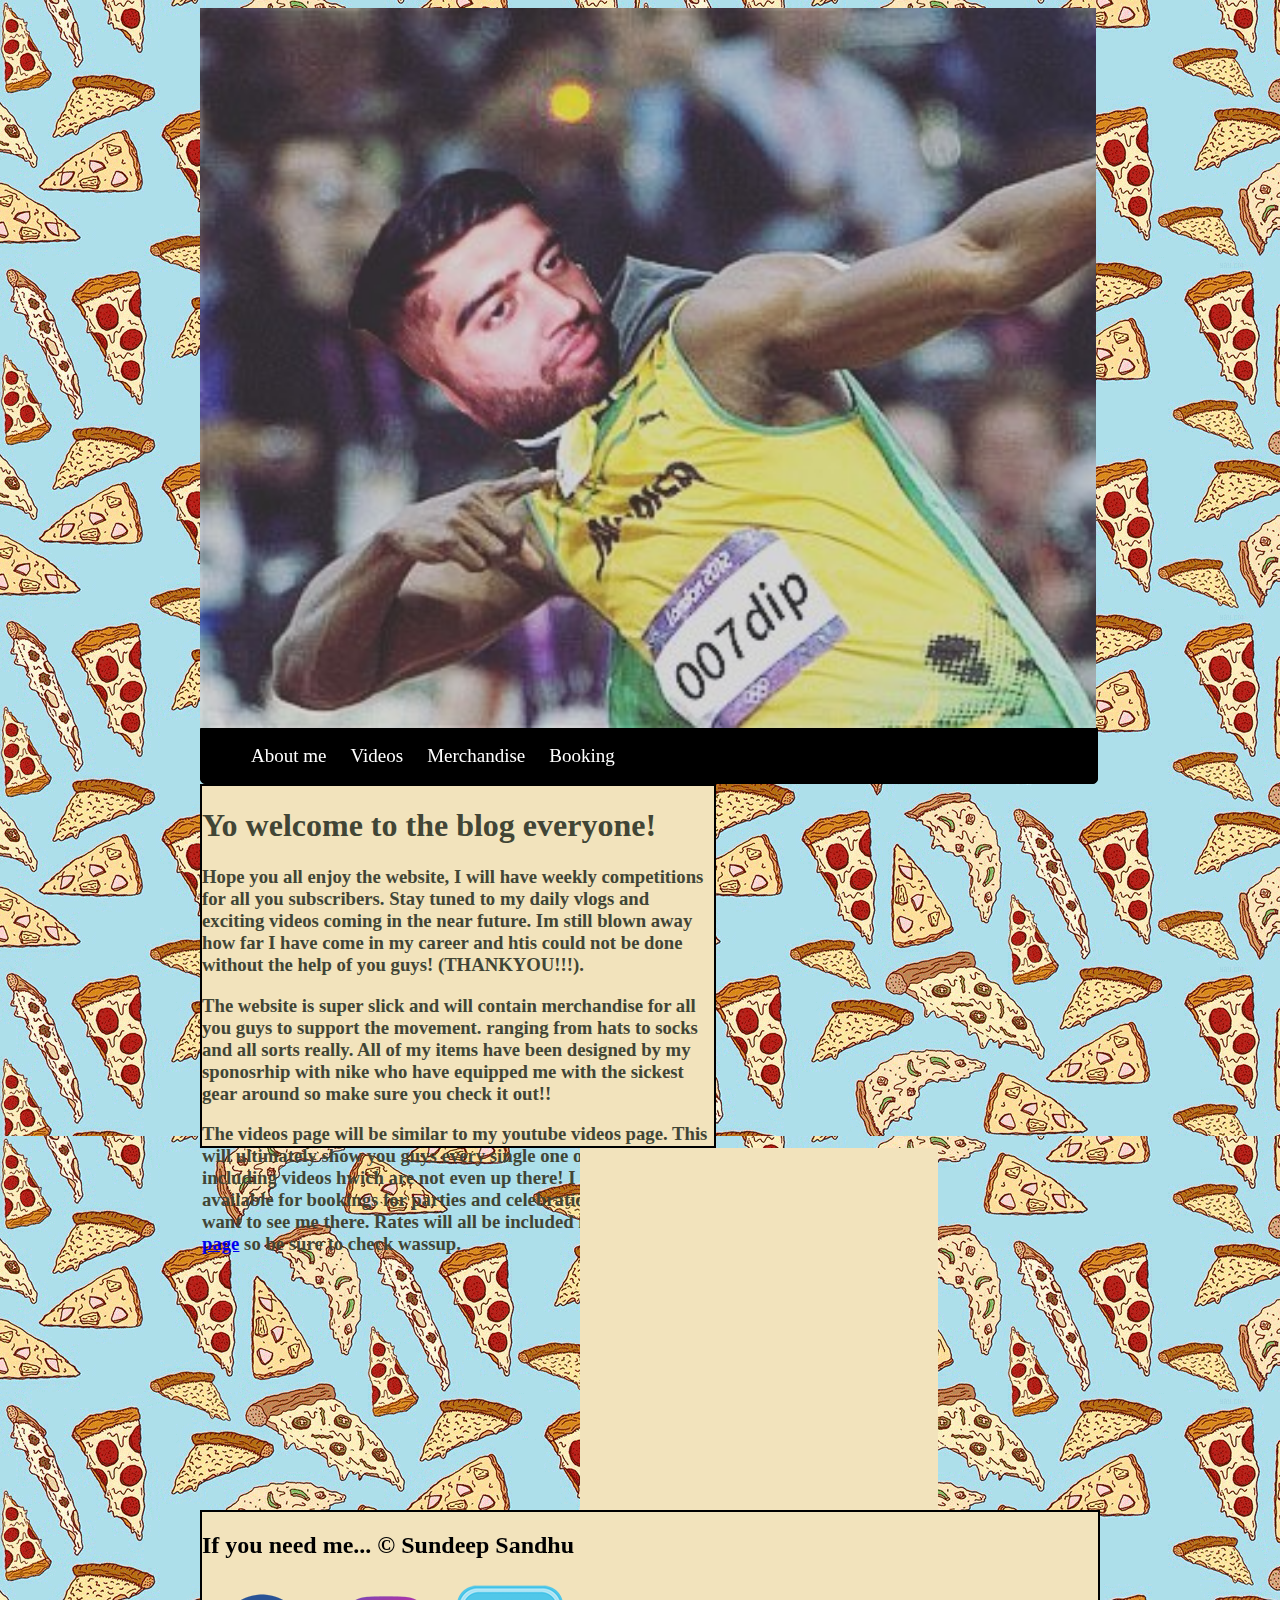
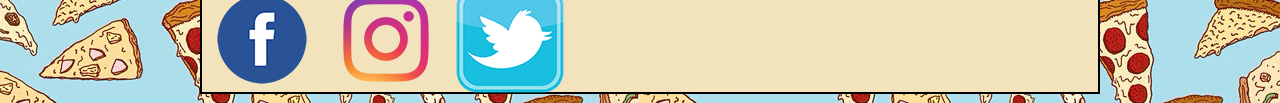
<file: index.html>
<!DOCTYPE html>
<html>
<head>
	<title>D.I.P</title>
	<meta charset="utf-8" alt="homepage">
	<link rel="stylesheet" type="text/css" href="style.css">
</head>
<body>
	<div id= "memyselfandi">
	</div>
	<nav id= "navbar">
		<ul>
			<li class ="dropdown">
    		<li><a href="aboutme.html">About me</a></li>
    		<li><a href="videos.html">Videos</a></li>
    		<li><a href="merchandise.html">Merchandise</a></li>
    		<li><a href="booking.html">Booking</a></li>
  		</ul>
	</nav>
	<main id= "blog">
	 	<h1> Yo welcome to the blog everyone!</h1>

	 	<h3>Hope you all enjoy the website, I will have weekly competitions for all you subscribers. Stay tuned to my daily vlogs and exciting videos coming in the near future. Im still blown away how far I have come in my career and htis could not be done without the help of you guys! (THANKYOU!!!).</h3>

	 	<h3>The website is super slick and will contain merchandise for all you guys to support the movement. ranging from hats to socks and all sorts really. All of my items have been designed by my sponosrhip with nike who have equipped me with the sickest gear around so make sure you check it out!!</h3>

	 	<h3>The videos page will be similar to my youtube videos page. This will ultimately show you guys every single one of my videos! including videos hwich are not even up there!
	 	I am also available for bookings for parties and celebrations if you guys want to see me there. Rates will all be included in the <a href="booking.html">Booking page</a> so be sure to check wassup.</h3>

	</main>
	<aside id="videos">
	<iframe width="520" height="315" src="https://www.youtube.com/embed/QcWQIP1X_Ws" frameborder="0" allowfullscreen></iframe>
	<iframe width="520" height="315" src="https://www.youtube.com/embed/QcWQIP1X_Ws" frameborder="0" allowfullscreen></iframe>
	<iframe width="520" height="315" src="https://www.youtube.com/embed/QcWQIP1X_Ws" frameborder="0" allowfullscreen></iframe>
	</aside>
	<footer id= "footer">
	<h2>If you need me...  &copy; Sundeep Sandhu</h2>
		<a href="http://www.facebook.com"><img src="facebook.png"></a>
		<a href="http://www.instagram.com"><img src="instagram.png"></a>
		<a href="http://www.twitter.com"><img src="twitter.png"></a>
	</footer>


</body>
</html>
</file>
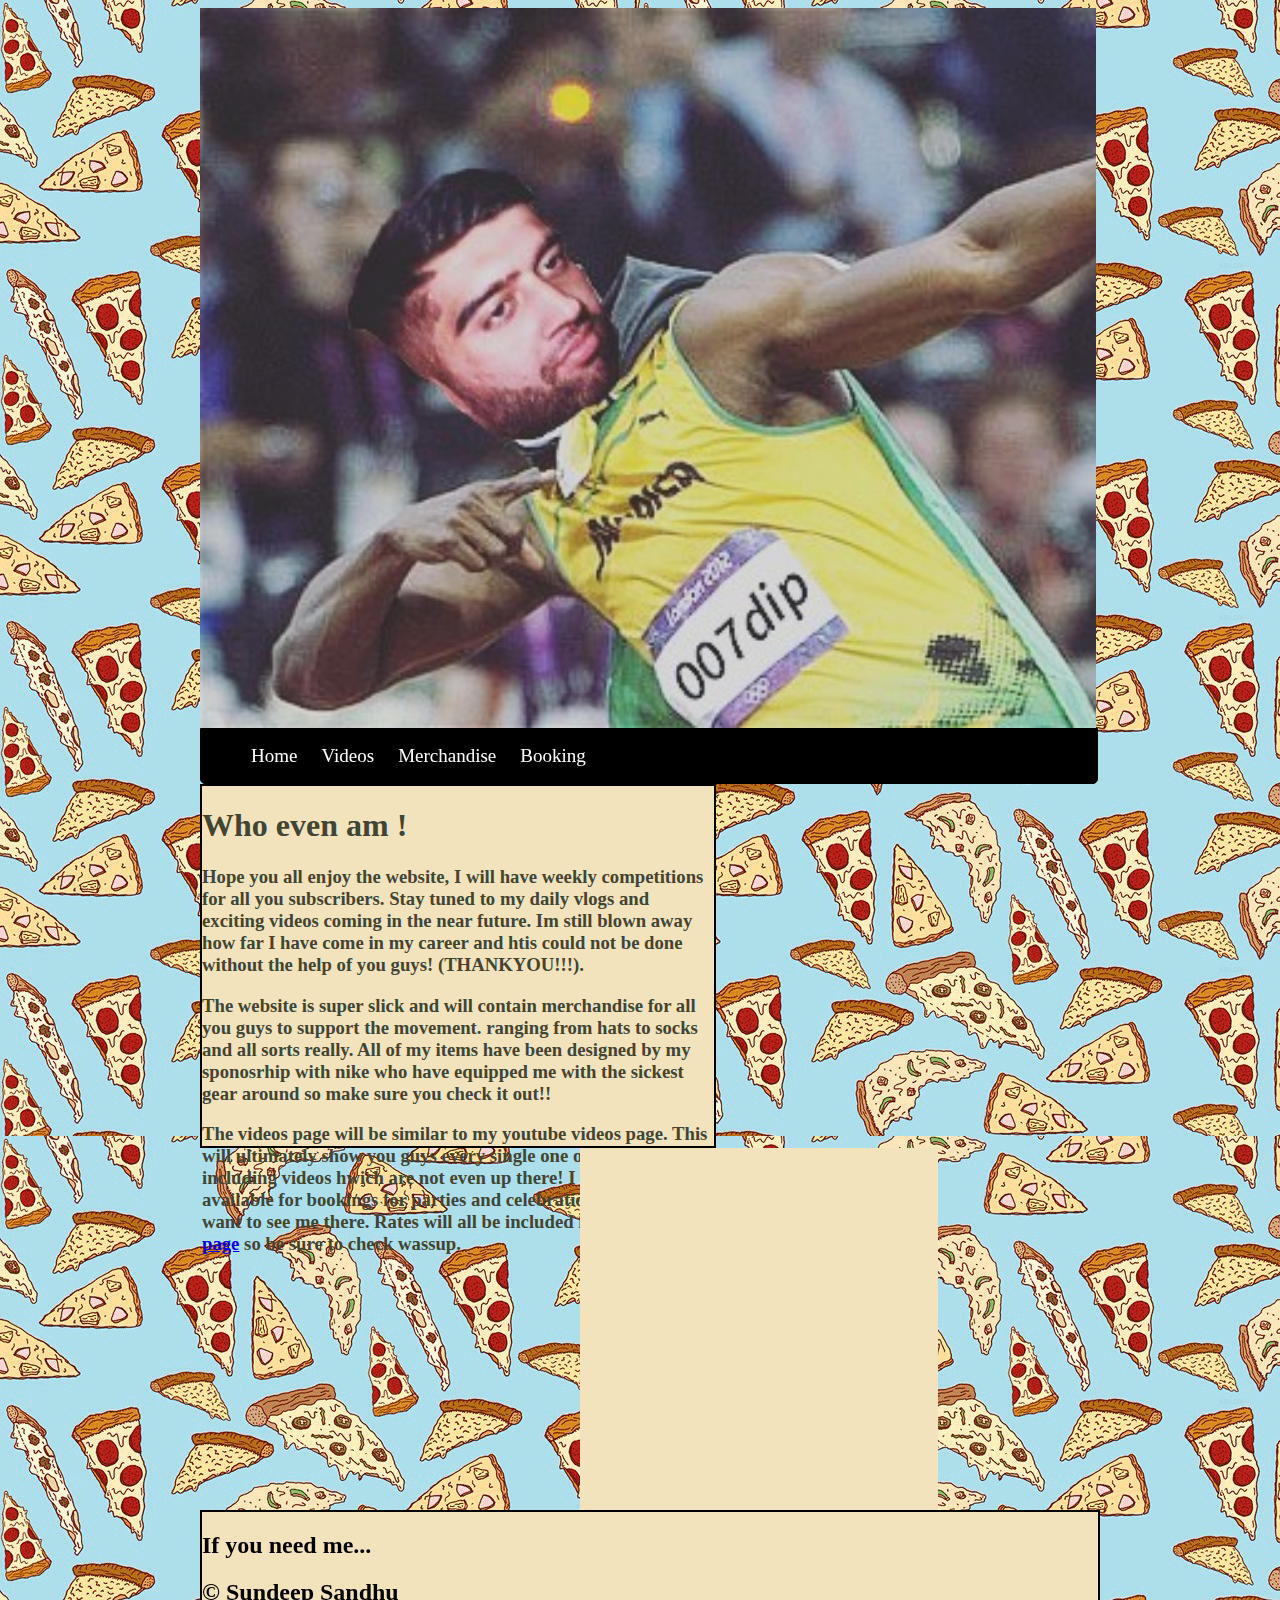
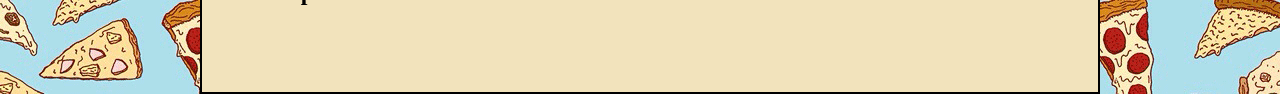
<file: aboutme.html>
<!DOCTYPE html>
<html>
<head>
	<title>D.I.P</title>
	<meta charset="utf-8" alt="homepage">
	<link rel="stylesheet" type="text/css" href="style.css">
</head>
<body>
	<div id= "memyselfandi">
	</div>
	<nav id= "navbar">
		<ul>
			<li class ="dropdown">
    		<li><a href="index.html">Home</a></li>
    		<li><a href="videos.html">Videos</a></li>
    		<li><a href="merchandise.html">Merchandise</a></li>
    		<li><a href="booking.html">Booking</a></li>
  		</ul>
	</nav>
	<main id= "blog">
	 	<h1> Who even am !</h1>

	 	<h3>Hope you all enjoy the website, I will have weekly competitions for all you subscribers. Stay tuned to my daily vlogs and exciting videos coming in the near future. Im still blown away how far I have come in my career and htis could not be done without the help of you guys! (THANKYOU!!!).</h3>

	 	<h3>The website is super slick and will contain merchandise for all you guys to support the movement. ranging from hats to socks and all sorts really. All of my items have been designed by my sponosrhip with nike who have equipped me with the sickest gear around so make sure you check it out!!</h3>

	 	<h3>The videos page will be similar to my youtube videos page. This will ultimately show you guys every single one of my videos! including videos hwich are not even up there!
	 	I am also available for bookings for parties and celebrations if you guys want to see me there. Rates will all be included in the <a href="booking.html">Booking page</a> so be sure to check wassup.</h3>

	</main>
	<aside id="videos">
	<iframe width="520" height="315" src="https://www.youtube.com/embed/QcWQIP1X_Ws" frameborder="0" allowfullscreen></iframe>
	<iframe width="520" height="315" src="https://www.youtube.com/embed/QcWQIP1X_Ws" frameborder="0" allowfullscreen></iframe>
	</aside>
	<footer id= "footer">
	<h2>If you need me...</h2>
		<a href= "https://www.facebook.com"<img src="facebook.png"></a>
		<a href= "https://www.instagram.com"<img src="instagram.png"></a>
		<a href= "https://www.twitter.com"<img src="twitter.png"></a>

	<h2>&copy; Sundeep Sandhu</h2>

	</footer>


</body>
</html>
</file>
<file: style.css>
body {
width: 100vw;
height: 100vh;
background-image: url("food.jpg");
}
div {
	width:100%;
	height: 50%;
	background-size: cover;
	background-image: url("banner.jpg");
}

#navbar{
	height: auto;
	width: 100%;
	border: thin solid #000000;
	background-color: #000;
	border-top-left-radius: 0px;
	border-top-right-radius: 0px;
	border-bottom-right-radius: 5px;
	border-bottom-left-radius: 5px;

}
#navbar li {
	font-family:Century Gothic;
  	font-size: 19px;
   	display:inline-block;
	list-style-type:none;
}
#navbar a{
	padding: 2px 10px;
	background-color: #000;
	color: #FFFFFF;
	text-decoration: blink;
}
#navbar a:hover{
	background-color: #ffffff;
	color: #000;
	text-decoration: blink;
}
main {
	width: 100%;
	margin: auto 10px;
	background-color: #f2e3bc;
	color: #414535;
	display:inline-block;
	float: left;
}
.blog {
	display: inline-block;
	text-align: center;
	font-size: 30px;
}
aside {
	padding: 10px 0px;
	width: 100%
	margin: auto auto;
	color: #414535;
}
footer {
	width: 100%;
	height: auto;
	background-color: #f2e3bc;
}
@media screen and (min-width: 1280px) {

body {
	width: 100vw;
	height: 100vh;
	background-image: url("food.jpg");
}
div {
	width:70%;
	height: 80%;
	background-size: cover;
	background-image: url("desktopban.png");
	margin: 0% 15% 0% 15%;
}
#navbar{
	height: auto;
	width: 70%;
	border: thin solid #000000;
	background-color: #000;
	border-top-left-radius: 0px;
	border-top-right-radius: 0px;
	border-bottom-right-radius: 5px;
	border-bottom-left-radius: 5px;
	margin: 0% 15% 0% 15%;

}
#navbar li {
	font-family:Century Gothic;
  	font-size: 19px;
   	display:inline-block;
	list-style-type:none;
}
#navbar a{
	padding: 2px 10px;
	background-color: #000;
	color: #FFFFFF;
	text-decoration: blink;
}
#navbar a:hover{
	background-color: #ffffff;
	color: #000;
	text-decoration: blink;
}
main {
	width: 40%;
	margin: auto 10px;
	background-color: #f2e3bc;
	border: 2px solid	black;
	color: #414535;
	margin: 0% 0% 0% 15%;
	height: 40%;
}
.blog {
	display: inline-block;
	text-align: center;
	font-size: 30px;
}
aside {
	height: 38%;
	width: 28%;
	margin: 0% 350px 0px 0px;
	float: right;
	display: inline-block;
	overflow-y: scroll;
	background-color: #f2e3bc;
}
.video {
	background-color: red;
}
footer {
	display: inline-block;
	width: 70%;
	height: 20%;
	background-color: #f2e3bc;
	margin: 0% 15% 0% 15%;
	border: 2px solid black;
}
}
</file>
